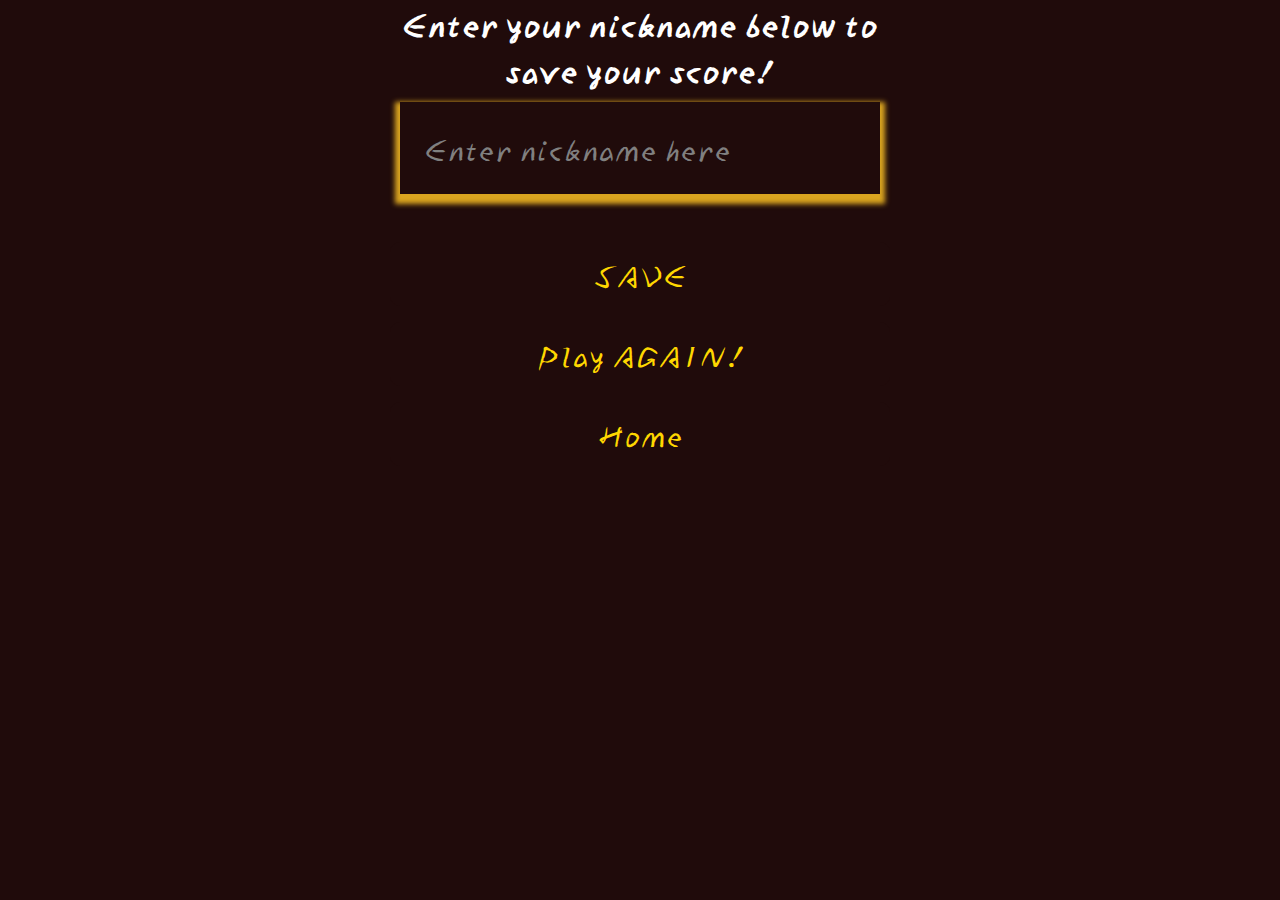
<file: end.html>
<!DOCTYPE html>
<html lang="en">
<head>
    <meta charset="UTF-8">
    <meta http-equiv="X-UA-Compatible" content="IE=edge">
    <meta name="viewport" content="width=device-width, initial-scale=1.0">
    <title>Quiz</title>
    <link rel="stylesheet" href="Assets/style.css">
    <link rel="preconnect" href="https://fonts.googleapis.com">
    <link rel="preconnect" href="https://fonts.gstatic.com" crossorigin>
    <link href="https://fonts.googleapis.com/css2?family=Yuji+Boku&display=swap" rel="stylesheet">
    
</head>
<body>
    <div class="containertwo">
        <div id="end" class="flex-center flex-column">
            <form class="end-form-container">
                <h2 id="end-text">Enter your nickname below to save your score!

                </h2>
                <input type="text" name="name" id="username" placeholder="Enter nickname here">
                <button class="btn" id="saveScoreBtn" type="submit" onclick="SaveHighScore(event)" disabled>SAVE</button>
            </form>
            <a href="game.html" class="btn">Play AGAIN!</a>
            <a href="index.html" class="btn">Home</a>
        </div>
    </div>
<script src="Assets/end.js"></script>    
</body>
</html>
</file>
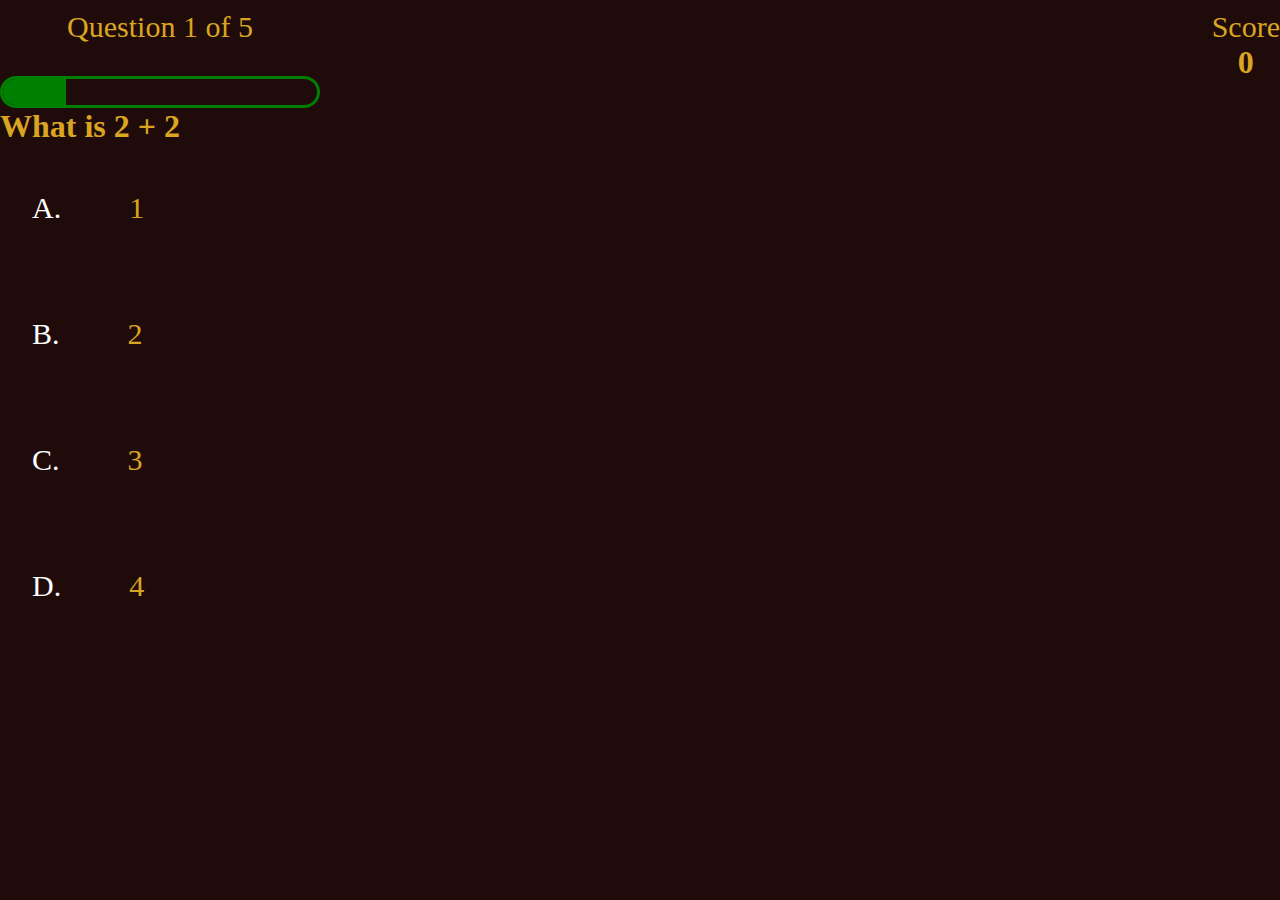
<file: game.html>
<!DOCTYPE html>
<html lang="en">
<head>
    <meta charset="UTF-8">
    <meta http-equiv="X-UA-Compatible" content="IE=edge">
    <meta name="viewport" content="width=device-width, initial-scale=1.0">
    <title>The Quiz</title>
    <link rel="stylesheet" href="Assets/style.css">
    <link rel="stylesheet" href="Assets/game.css">
</head>
<body>
    <div class="containertwo">
        <div id="game" class="justify-center flex-column">
            <div id="hud">
                <div class="hud-item">
                    <p id="progressText" class="hud-prefix">
                        Question
                    </p>
                    <div id="progressBar">
                        <div id="progressBarFull"></div>
                    </div>
                </div>
                <div class="hud-item">
                    <p class="hud-prefix">
                        Score
                    </p>
                    <h1 class="hud-main-text" id = "score">
                        0
                    </h1>
                </div>
            </div>
            
            <h1 id ="question"> What is the answer!!!!!</h1>
            <div class="choice-container ">
                <p class="choice-prefix">A.</p>
                <p class="choice-text" data-number="1">Choice 1</p>
            </div>
            <div class="choice-container ">
                <p class="choice-prefix">B.</p>
                <p class="choice-text" data-number="2">Choice 2</p>
            </div>
            <div class="choice-container ">
                <p class="choice-prefix">C.</p>
                <p class="choice-text" data-number="3">Choice 3</p>
            </div>
            <div class="choice-container ">
                <p class="choice-prefix">D.</p>
                <p class="choice-text" data-number="4">Choice 4</p>
            </div>
            
            

        </div>

<script src="Assets/game.js"></script>
    
</body>
</html>
</file>
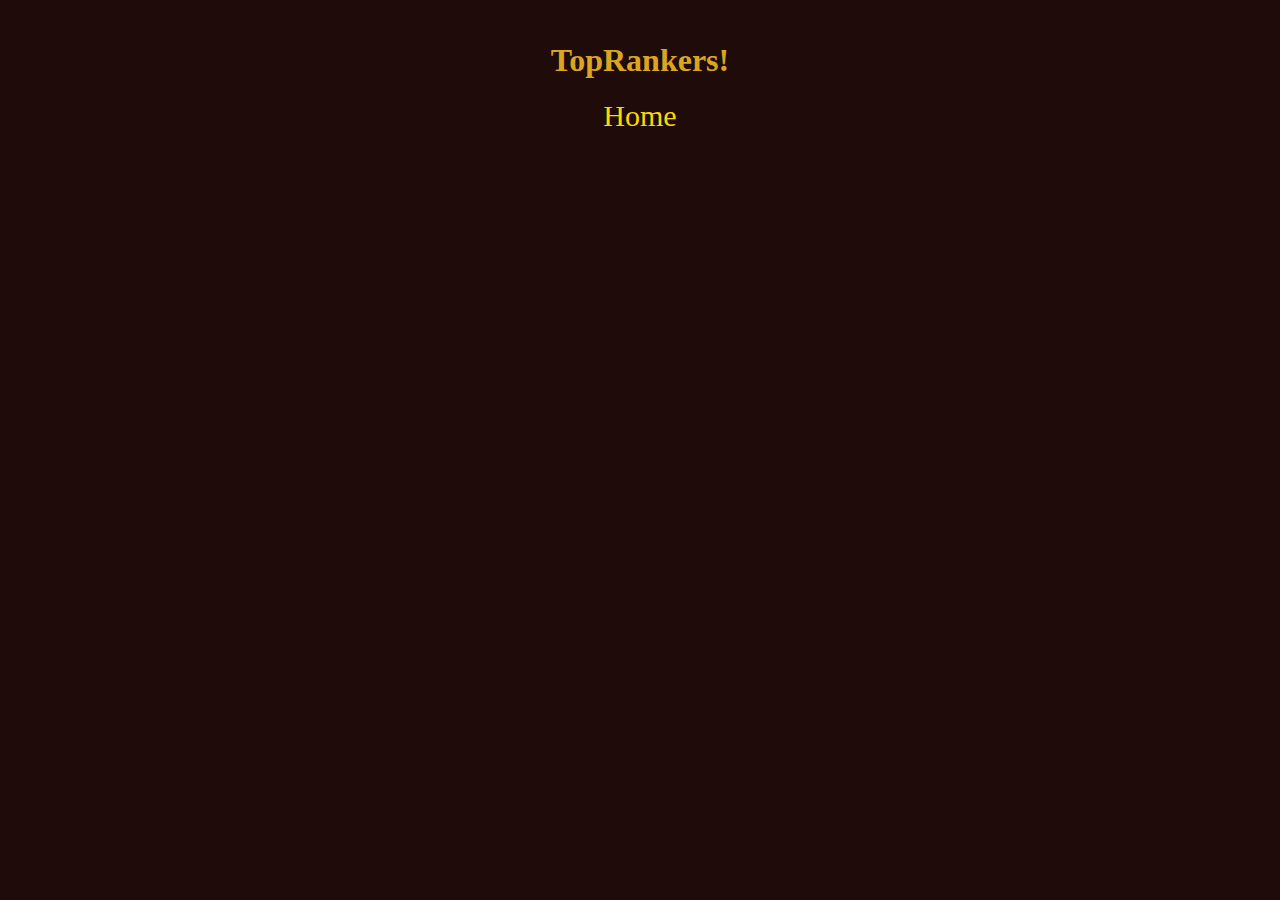
<file: highscores.html>
<!DOCTYPE html>
<html lang="en">
<head>
    <meta charset="UTF-8">
    <meta http-equiv="X-UA-Compatible" content="IE=edge">
    <meta name="viewport" content="width=device-width, initial-scale=1.0">
    <title>HighScores</title>
    <link rel="stylesheet" href="Assets/style.css">
    <link rel="stylesheet" href="Assets/highscores.css">
</head>
<body>
    <div class="container">
        <div id="highScores" class="flex-center flex-column">
            <h1 id="finalScore">TopRankers!</h1>
            <ul id="highScoreList"></ul>
            <a href="index.html" class="btn">Home</a>
        </div>
    </div>

<script src="Assets/highscores.js"></script>
</body>
</html>
</file>
<file: Assets/style.css>
:root {
    --darkbg: rgb(32, 11, 11);
    --textmainblue: rgb(97, 186, 221);
    --correct: rgb(136, 204, 97);
    --incorrect: rgb(204, 97, 97);

}

* {
    box-sizing: border-box;
    margin: 0;
    padding: 0;
    font-size: 30px;
    font-family: "Yuji Boku", serif;
    background-color: var(--darkbg);
}

h1 {
    font-size: 32px;
    background-color: var(--darkbg);
    margin-bottom: 10px;
}

h2 {
    font-size: 32px;
    margin-bottom: 10px;
}

.container {
    width: 100vw;
    height: 200px;
    display: flex;
    justify-content: center;
    align-items: center;
    padding: 10px;
}

#whenreadytext {
    color: red;
}

.flex-column {
    display: flex;
    flex-direction: column;

}

.flex-center {
    justify-content: center;
    align-items: center;
}
.justify-center {
    justify-content: center;

}

.text-center {
    text-align: center;

}

.hidden {
    display: none;
}

.btn {
    font-size: 30px;
    padding: 10px;
    width: 500px;
    text-align: center;
    margin-bottom: 16px;
    text-decoration: none;
    color: gold;
    background: solid var(black);
    border-radius: 10px;
}



.btn:hover {
    cursor: pointer;
    box-shadow: 0 20px 1.4rem 20px rgba(193, 244, 8, 0.6);
    transition: transform 150ms;
    transform: scale(1.03);
}

.btn[disabled]:hover {
    cursor: not-allowed;
    box-shadow: none;
    transform: none;
}

#highscore-btn {
    background-color: gold;
    color: rgb(206, 121, 65);
}

#takequizbtn{
    background-color:rgb(206, 121, 65);
}

.end-form-container {
    width: 100%;
    display: flex;
    flex-direction: column;
    align-items: Center;
    max-width: 480px;


}

input {
    margin-bottom: 16px;
    width: 320;
    padding: 24px;
    font-size: 32;
    border: none;
    box-shadow: 0 5px 5px 5px goldenrod;
}


input::placeholder {
    color: gray;

}

#username {
    margin-bottom: 48px;
    width: 100%;
    outline: none;

}

#end-text {
    font-size: 32px;
    color: white;
    text-align: center;
}

#saveScoreBtn {
    border: none;

}
</file>
<file: Assets/game.css>
:root {
    --darkbg: rgb(32, 11, 11);
    --textmainblue: rgb(97, 186, 221);
    --correct: rgb(136, 204, 97);
    --incorrect: rgb(204, 97, 97);

}


body {
    color: goldenrod;
}



.containertwo {
    display: flex;
    justify-content: center;
    align-items: center;
    padding: 10px;
}

.choice-container {
    display: flex;
    margin-bottom: 20px;
    width: 100%;
    border-radius: 5px;
    font-size: 20px;
    min-width: 1280px;
}

.choice-container:hover {
    cursor: pointer;
    box-shadow: 0 5px 5px 5px goldenrod;
    transform: scale(1.099);
    transform: transform(100ms);

}

.choice-prefix {
    padding: 36px 32px;
    color: white;
}

.choice-text{
    padding: 36px;
    width: 100%;

}

.correct {
    background: linear-gradient(30deg, var(--correct) 0%,  var(--correct), 100%);

}

.incorrect {
    background: linear-gradient(30deg, var(--incorrect) 0%,  var(--incorrect), 100%);

}

#hud {
    display: flex;
    justify-content: space-between;

}

.hud-prefix {
    text-align: center;
    font-size: 32;

}

.hud-main-text {
    text-align: center;
}

#progressBar {
    width: 320px;
    height: 32px;
    border: 3px solid green;
    margin-top: 32px;
    border-radius: 50px;
    overflow: hidden;
}

#progressBarFull {
    height: 100%;
    background: green;
    width: 0%;
}

@media screen and (max-width: 768px) {
    .choice-container {
        min-width: 640px;
    }
}
</file>
<file: Assets/highscores.css>
:root {
    --darkbg: rgb(32, 11, 11);
    --textmainblue: rgb(97, 186, 221);
    --correct: rgb(136, 204, 97);
    --incorrect: rgb(204, 97, 97);

}


body {
    color: goldenrod;
}


#highScoresList {
    list-style: none;
    margin-bottom: 8px;
}
</file>
